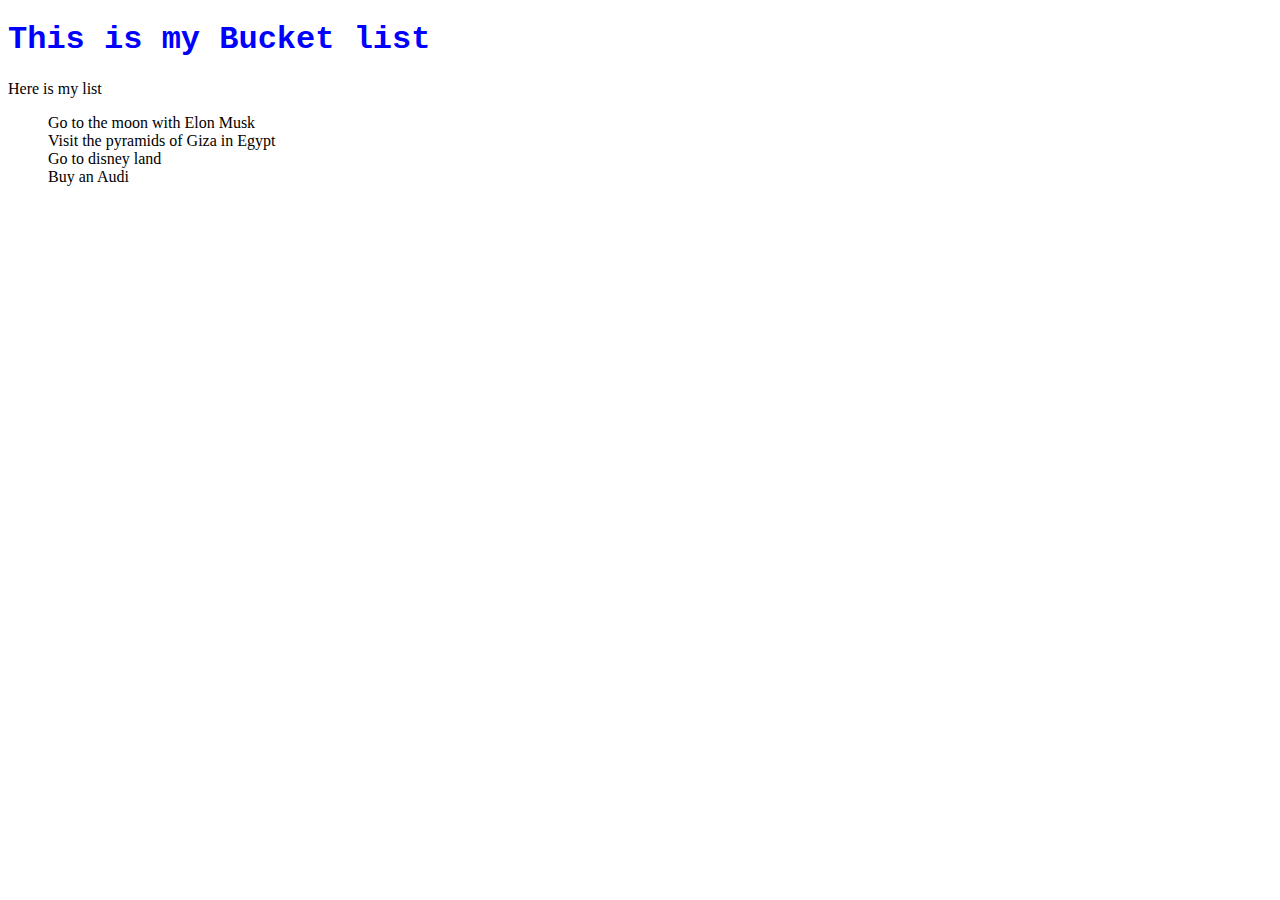
<file: index.html>
<!DOCTYPE html>
<html lang="en">
    <head>
        <meta http-equiv="X-UA-Compatible" content="IE=edge">
        <meta name="viewport" content="width=device-width, initial-scale=1.0">
        <link rel="stylesheet" href="./index.css">
        <title>Bucket List</title>
    </head>

    <body>
        <h1>This is my Bucket list</h1>
        <p>Here is my list</p>
        <ul>
            <li>Go to the moon with Elon Musk</li>
            <li>Visit the pyramids of Giza in Egypt</li>
            <li>Go to disney land</li>
            <li>Buy an Audi</li>
        </ul>
    </body>
</html>
</file>
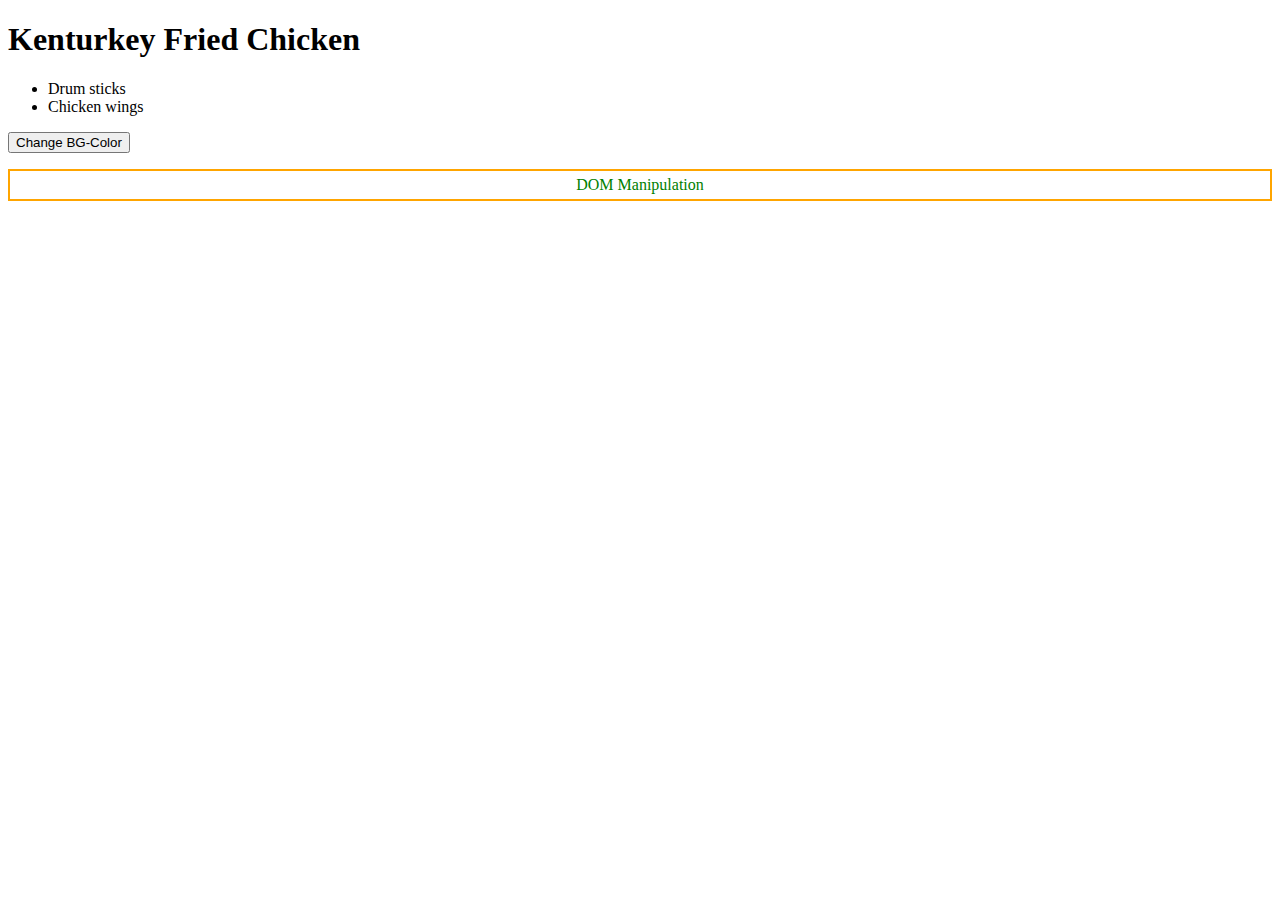
<file: DOM-Manipulation/index.html>
<!DOCTYPE html>
<html>
    <head>
        <title>Document</title>
    </head>
    <body>
        <h1 id="chicken">Kenturkey Fried Chicken</h1>
        <ul>
            <li class="list-item">Drum sticks</li>
            <li class="list-item">Chicken wings</li>
        </ul>
        <!-- add a para that has text = DOM Manipulation is soo cool -->
        <button>Change BG-Color</button>
        <script src="./index.js"></script>
    </body>
</html>
</file>
<file: index.css>
h1 {
  color: blue;
  font-family: "Courier New", Courier, monospace;
}

ul li {
  list-style: none;
}
</file>
